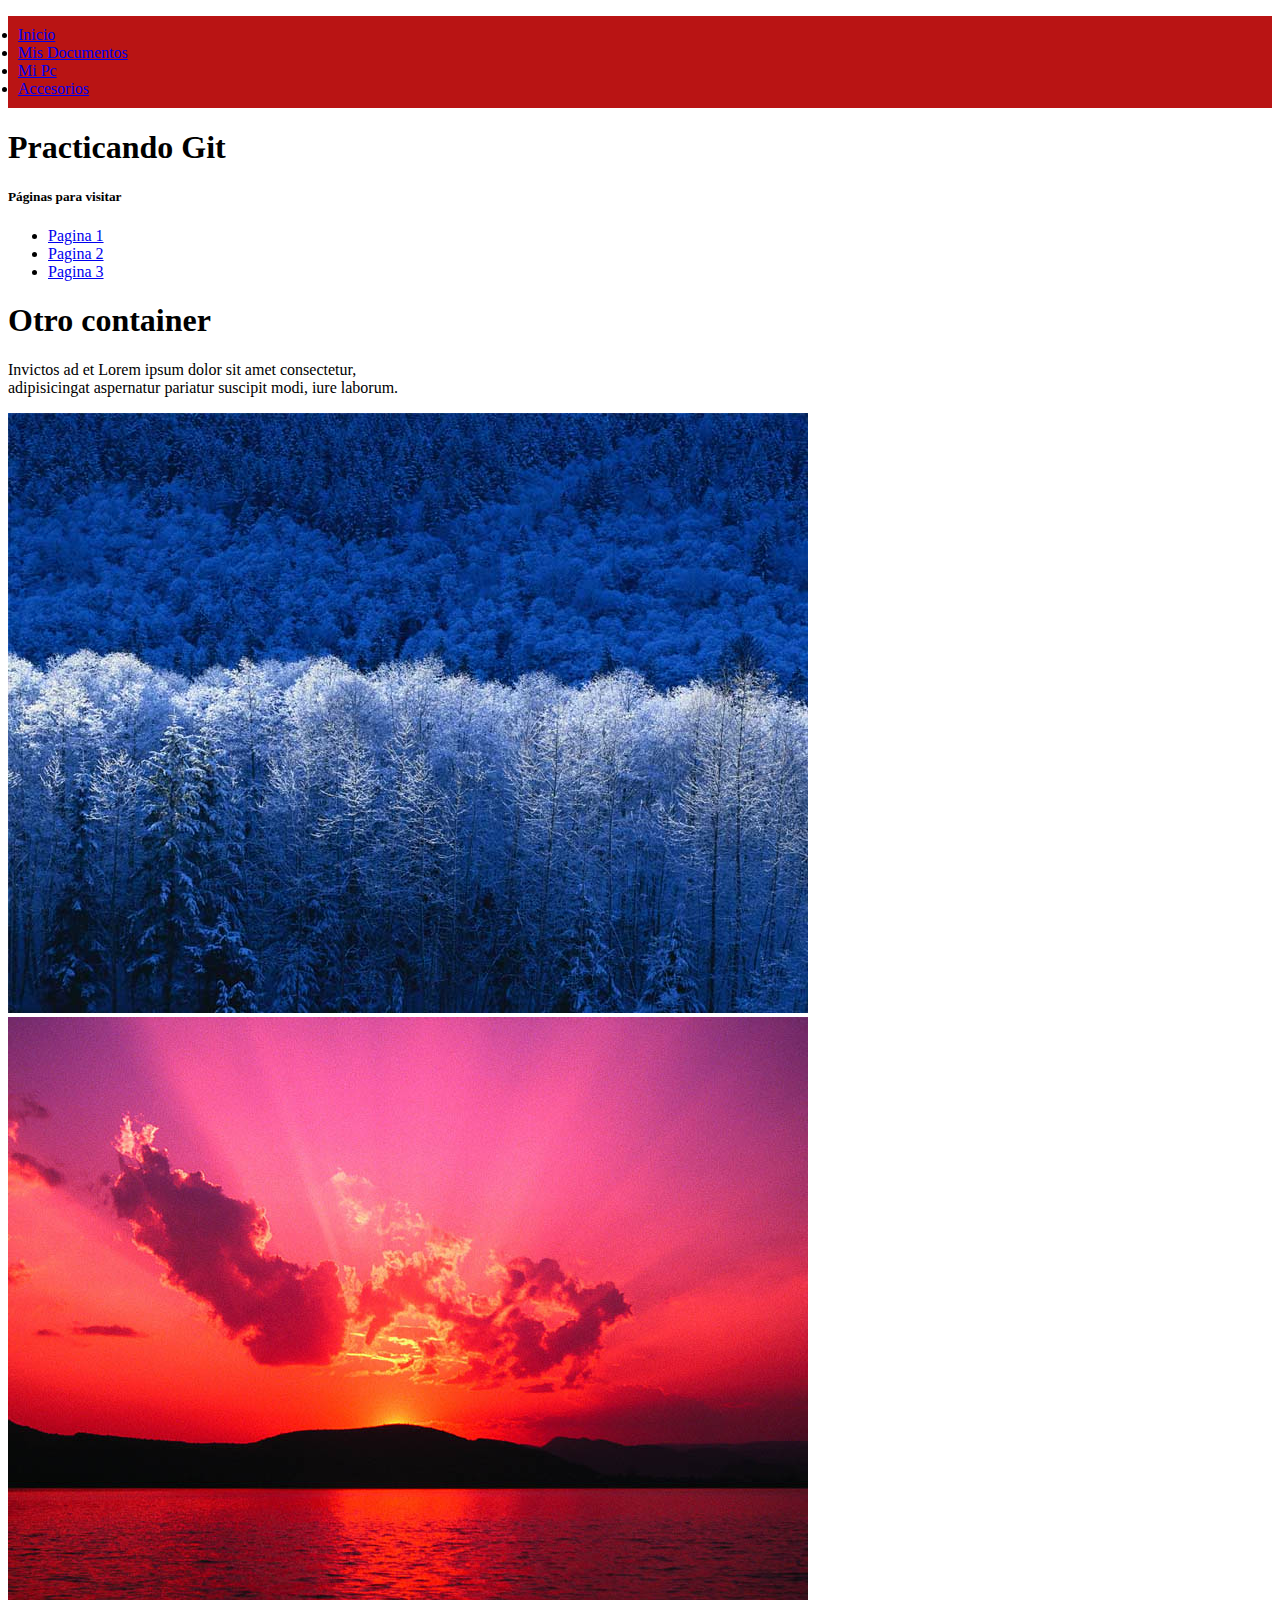
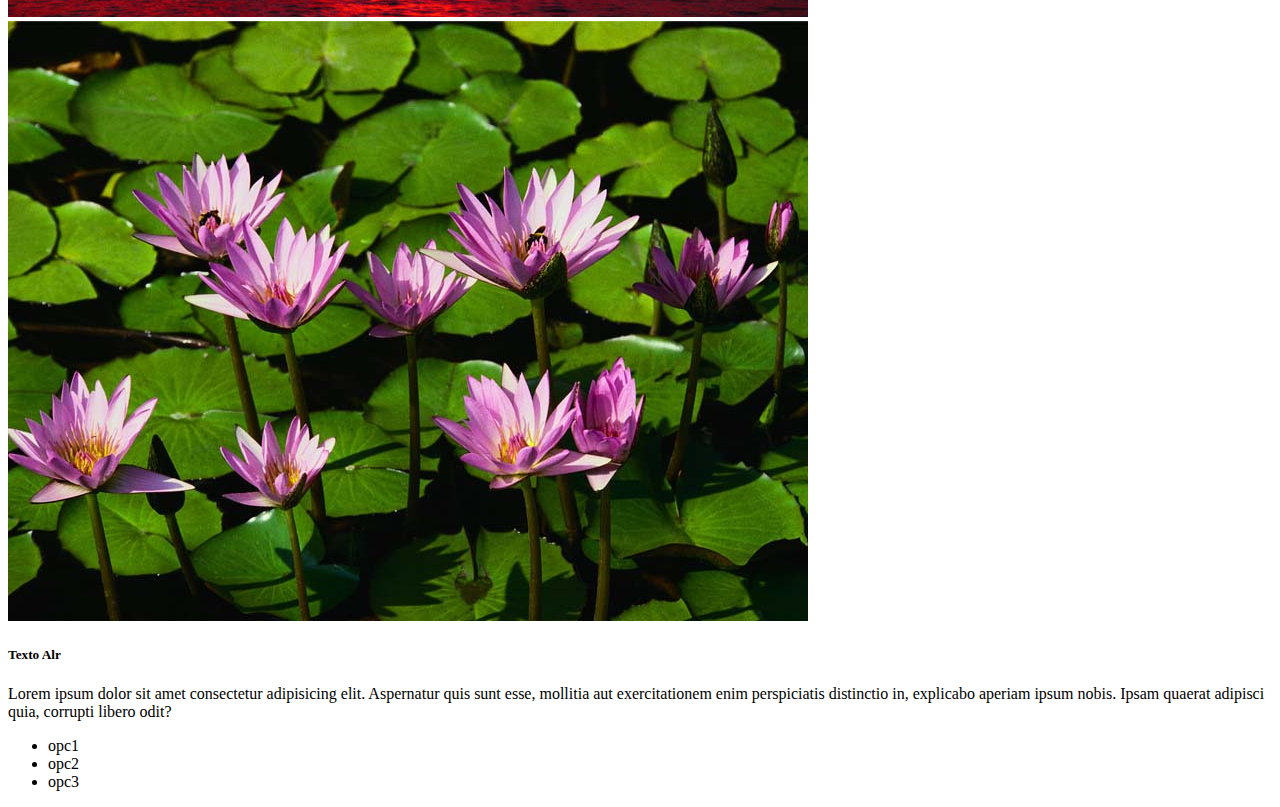
<file: index.html>
﻿<!DOCTYPE html>
<html lang="es">
<head>
    <meta charset="UTF-8">
    <meta http-equiv="X-UA-Compatible" content="IE=edge">
    <meta name="viewport" content="width=device-width, initial-scale=1.0">
    <title>Document</title>
    <link href="https://cdn.jsdelivr.net/npm/bootstrap@5.0.2/dist/css/bootstrap.min.css" rel="stylesheet" integrity="sha384-EVSTQN3/azprG1Anm3QDgpJLIm9Nao0Yz1ztcQTwFspd3yD65VohhpuuCOmLASjC" crossorigin="anonymous">
    <script src="https://cdn.jsdelivr.net/npm/bootstrap@5.0.2/dist/js/bootstrap.bundle.min.js" integrity="sha384-MrcW6ZMFYlzcLA8Nl+NtUVF0sA7MsXsP1UyJoMp4YLEuNSfAP+JcXn/tWtIaxVXM" crossorigin="anonymous"></script>
<link rel="stylesheet" href="style.css">
</head>
<body>
    <header>
        <ul class="nav nav-pills barra-nav">
            <li class="nav-item">
              <a class="nav-link active" aria-current="page" href="#">Inicio</a>
            </li>
            <li class="nav-item">
              <a class="nav-link" href="#">Mis Documentos</a>
            </li>
            <li class="nav-item">
              <a class="nav-link" href="#">Mi Pc</a>
            </li>
            <li class="nav-item">
              <a class="nav-link disabled" href="#" tabindex="-1" aria-disabled="true">Accesorios</a>
            </li>
          </ul>
    </header>
    <div class="container">

        <h1>Practicando Git</h1>
        <h5>Páginas para visitar</h5>

        <ul>
            <li><a href="ot1.html">Pagina 1</a></li>
            <li><a href="#">Pagina 2</a></li>
            <li><a href="#">Pagina 3</a></li>
        </ul>
           
    </div>

    <div class="container">
        <h1>Otro container</h1>
        <p>Invictos ad et Lorem ipsum dolor sit amet consectetur, <br>
            adipisicingat aspernatur pariatur suscipit modi, iure laborum.
        </p>

        <div id="carouselExampleSlidesOnly" class="carousel slide" data-bs-ride="carousel">
            <div class="carousel-inner">
              <div class="carousel-item active">
                <img src="images/im1.jpg" class="d-block w-100 imcar" alt="...">
              </div>
              <div class="carousel-item">
                <img src="images/im2.jpg" class="d-block w-100" alt="...">
              </div>
              <div class="carousel-item">
                <img src="images/im3.jpg" class="d-block w-100" alt="...">
              </div>
            </div>
        </div>
    </div>

    <div class="container">
        <h5>Texto Alr</h5>
        <p>Lorem ipsum dolor sit amet consectetur adipisicing elit. Aspernatur quis sunt esse, 
            mollitia aut exercitationem enim perspiciatis distinctio in, explicabo aperiam ipsum 
            nobis. Ipsam quaerat adipisci quia, corrupti libero odit?
        </p>
    </div>
 <ul><li>opc1</li><li>opc2</li><li>opc3</li></ul>
</body>
</html>
</file>
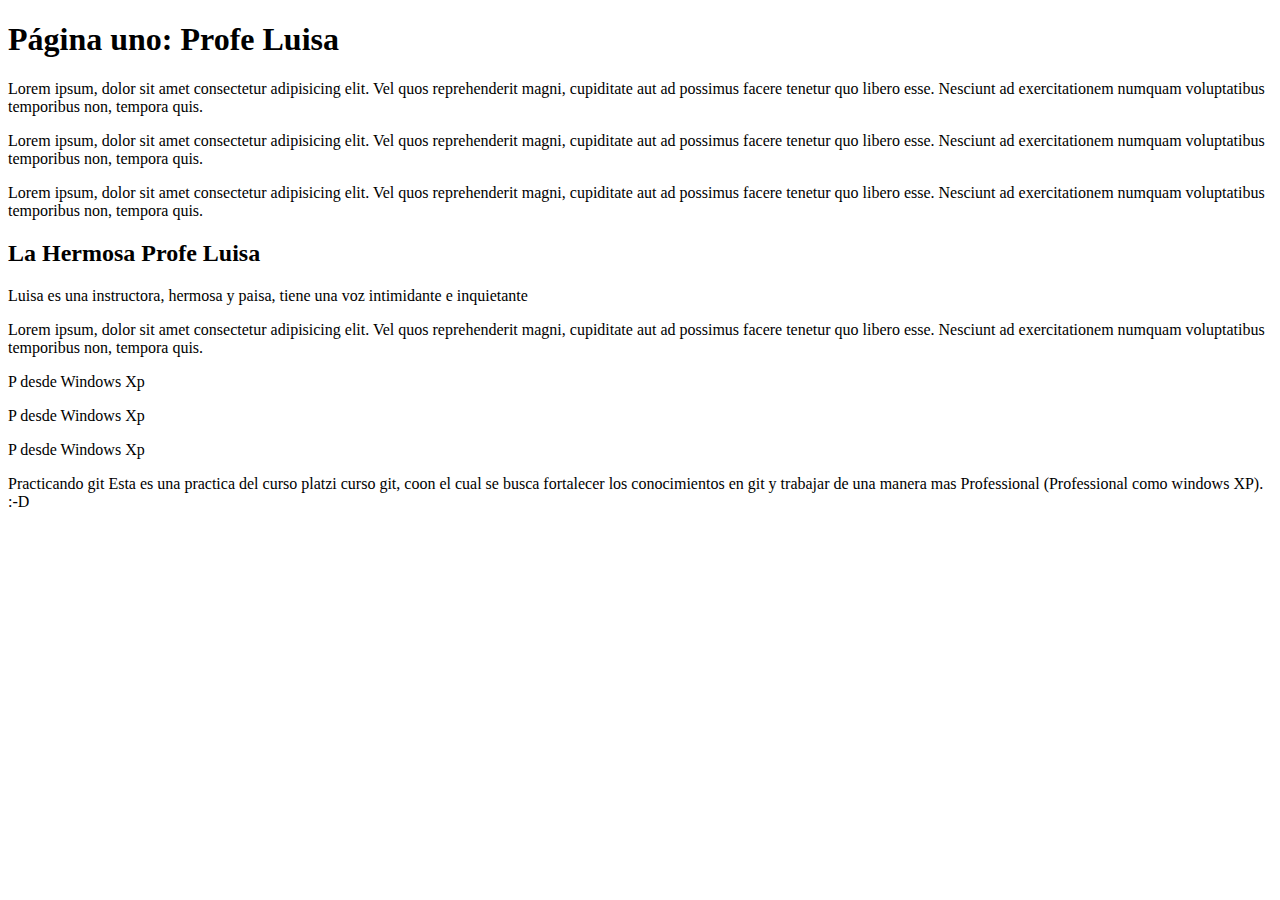
<file: ot1.html>
﻿<!DOCTYPE html>
<html lang="es">
<head>
    <meta charset="UTF-8">
    <meta http-equiv="X-UA-Compatible" content="IE=edge">
    <meta name="viewport" content="width=device-width, initial-scale=1.0">
    <title>Document</title>
    <link href="https://cdn.jsdelivr.net/npm/bootstrap@5.0.2/dist/css/bootstrap.min.css" rel="stylesheet" integrity="sha384-EVSTQN3/azprG1Anm3QDgpJLIm9Nao0Yz1ztcQTwFspd3yD65VohhpuuCOmLASjC" crossorigin="anonymous">
    <script src="https://cdn.jsdelivr.net/npm/bootstrap@5.0.2/dist/js/bootstrap.bundle.min.js" integrity="sha384-MrcW6ZMFYlzcLA8Nl+NtUVF0sA7MsXsP1UyJoMp4YLEuNSfAP+JcXn/tWtIaxVXM" crossorigin="anonymous"></script>
</head>
<body>
    <h1>Página uno: Profe Luisa</h1>
    <p>Lorem ipsum, dolor sit amet consectetur adipisicing elit. Vel quos reprehenderit magni, 
        cupiditate aut ad possimus facere tenetur quo libero esse. Nesciunt ad exercitationem
         numquam voluptatibus temporibus non, tempora quis.
    </p>
    <p>Lorem ipsum, dolor sit amet consectetur adipisicing elit. Vel quos reprehenderit magni, 
        cupiditate aut ad possimus facere tenetur quo libero esse. Nesciunt ad exercitationem
         numquam voluptatibus temporibus non, tempora quis.
    </p>
    <p>Lorem ipsum, dolor sit amet consectetur adipisicing elit. Vel quos reprehenderit magni, 
        cupiditate aut ad possimus facere tenetur quo libero esse. Nesciunt ad exercitationem
         numquam voluptatibus temporibus non, tempora quis.
    </p>
    <div>

        <h2>La Hermosa Profe Luisa</h2>
        <p>Luisa es una instructora, hermosa y paisa, tiene una voz intimidante e inquietante</p>

        <p>Lorem ipsum, dolor sit amet consectetur adipisicing elit. Vel quos reprehenderit magni, 
            cupiditate aut ad possimus facere tenetur quo libero esse. Nesciunt ad exercitationem
             numquam voluptatibus temporibus non, tempora quis.
        </p>
  <p>P desde Windows Xp</p><p>P desde Windows Xp</p><p>P desde Windows Xp</p> <p>Practicando git Esta es una practica del curso platzi curso git, coon el cual se busca fortalecer los conocimientos en git y trabajar de una manera mas Professional (Professional como windows XP). :-D</p>
 </div>
    
</body>
</html>
</file>
<file: style.css>
.barra-nav{
    background-color: rgb(185, 20, 20);
    padding: 10px;
}
</file>
